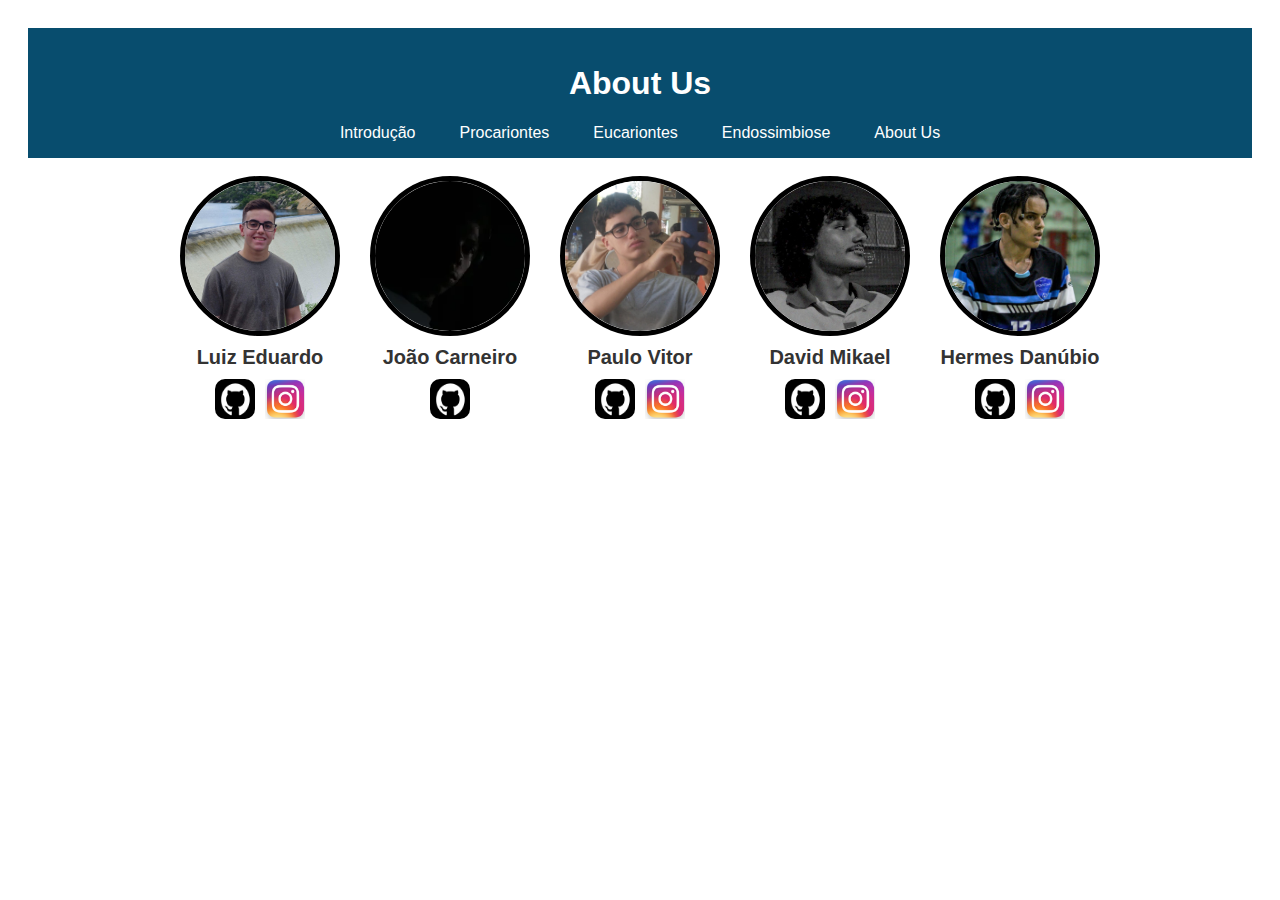
<file: Content/html/aboutus.html>
<!DOCTYPE html>
<html lang="en">

<head>
    <meta charset="UTF-8">
    <meta name="viewport" content="width=device-width, initial-scale=1.0">
    <title>About Us</title>
    <link rel="stylesheet" href="../css/style.css">
</head>

<body>

    <body>
        <div class="container">
            <header>
                <h1>About Us</h1>
                <nav id="navbar-desktop">
                    <ul class="navbar-links">
                        <li><a href="../../index.html">Introdução</a></li>
                        <li><a href="#">Procariontes</a></li>
                        <li><a href="#">Eucariontes</a></li>
                        <li><a href="#">Endossimbiose</a></li>
                        <li><a href="aboutus.html">About Us</a></li>
                    </ul>
                </nav>
                <nav id="navbar-mobile">
                    <button id="toggle-menu">☰</button>
                    <ul class="navbar-links">
                        <li><a href="../../index.html">Introdução</a></li>
                        <li><a href="#">Procariontes</a></li>
                        <li><a href="#">Eucariontes</a></li>
                        <li><a href="#">Endossimbiose</a></li>
                        <li><a href="aboutus.html">About Us</a></li>
                    </ul>
                </nav>
            </header>
            <br>
            <div class="profiles-container">
                <!-- Perfil 1 -->
                <div class="about-container">
                    <div class="main-circle">
                        <img src="../imagens/dudu.jpg" alt="Luiz Eduardo" class="profile-img">
                    </div>
                    <h2 class="name">Luiz Eduardo</h2>
                    <div class="links">
                        <a href="https://github.com/luizeduardogurgel" target="_blank" class="link-icon">
                            <img src="../imagens/github.png" alt="GitHub" class="github-img">
                        </a>
                        <a href="https://www.instagram.com/dudugurgel_/" target="_blank" class="link-icon">
                            <img src="../imagens/../imagens/instagram.png" alt="Instagram">
                        </a>
                    </div>
                </div>
                <!-- Perfil 2 -->
                <div class="about-container">
                    <div class="main-circle">
                        <img src="../imagens/joao1.png" alt="João Carneiro" class="profile-img">
                    </div>
                    <h2 class="name">João Carneiro</h2>
                    <div class="links">
                        <a href="https://github.com/carneiroaraujo" target="_blank" class="link-icon">
                            <img src="../imagens/github.png" alt="GitHub" class="github-img">
                        </a>
                    </div>
                </div>
                <!-- Perfil 3 -->
                <div class="about-container">
                    <div class="main-circle">
                        <img src="../imagens/paulo.jpg" alt="Paulo Vitor" class="profile-img">
                    </div>
                    <h2 class="name">Paulo Vitor</h2>
                    <div class="links">
                        <a href="https://github.com/paulvitor" target="_blank" class="link-icon">
                            <img src="../imagens/github.png" alt="GitHub" class="github-img">
                        </a>
                        <a href="https://www.instagram.com/vitinhohzy/" target="_blank" class="link-icon">
                            <img src="../imagens/instagram.png" alt="Instagram">
                        </a>
                    </div>
                </div>
                <!-- Perfil 4 -->
                <div class="about-container">
                    <div class="main-circle">
                        <img src="../imagens/mikael.jpeg" alt="David Mikael" class="profile-img">
                    </div>
                    <h2 class="name">David Mikael</h2>
                    <div class="links">
                        <a href="https://github.com/mikael-demiurgo" target="_blank" class="link-icon">
                            <img src="../imagens/github.png" alt="GitHub" class="github-img">
                        </a>
                        <a href="https://www.instagram.com/mikaeldemiurgo/" target="_blank" class="link-icon">
                            <img src="../imagens/instagram.png" alt="Instagram">
                        </a>
                    </div>
                </div>
                <!-- Perfil 5 -->
                <div class="about-container">
                    <div class="main-circle">
                        <img src="../imagens/hermes.png" alt="Hermes Danúbio" class="profile-img">
                    </div>
                    <h2 class="name">Hermes Danúbio</h2>
                    <div class="links">
                        <a href="https://github.com/Hermesdanubio" target="_blank" class="link-icon">
                            <img src="../imagens/github.png" alt="GitHub" class="github-img">
                        </a>
                        <a href="https://www.instagram.com/hermes_p14/" target="_blank" class="link-icon">
                            <img src="../imagens/instagram.png" alt="Instagram">
                        </a>
                    </div>
                </div>
            </div>
        </div>
    </body>

</html>
</file>
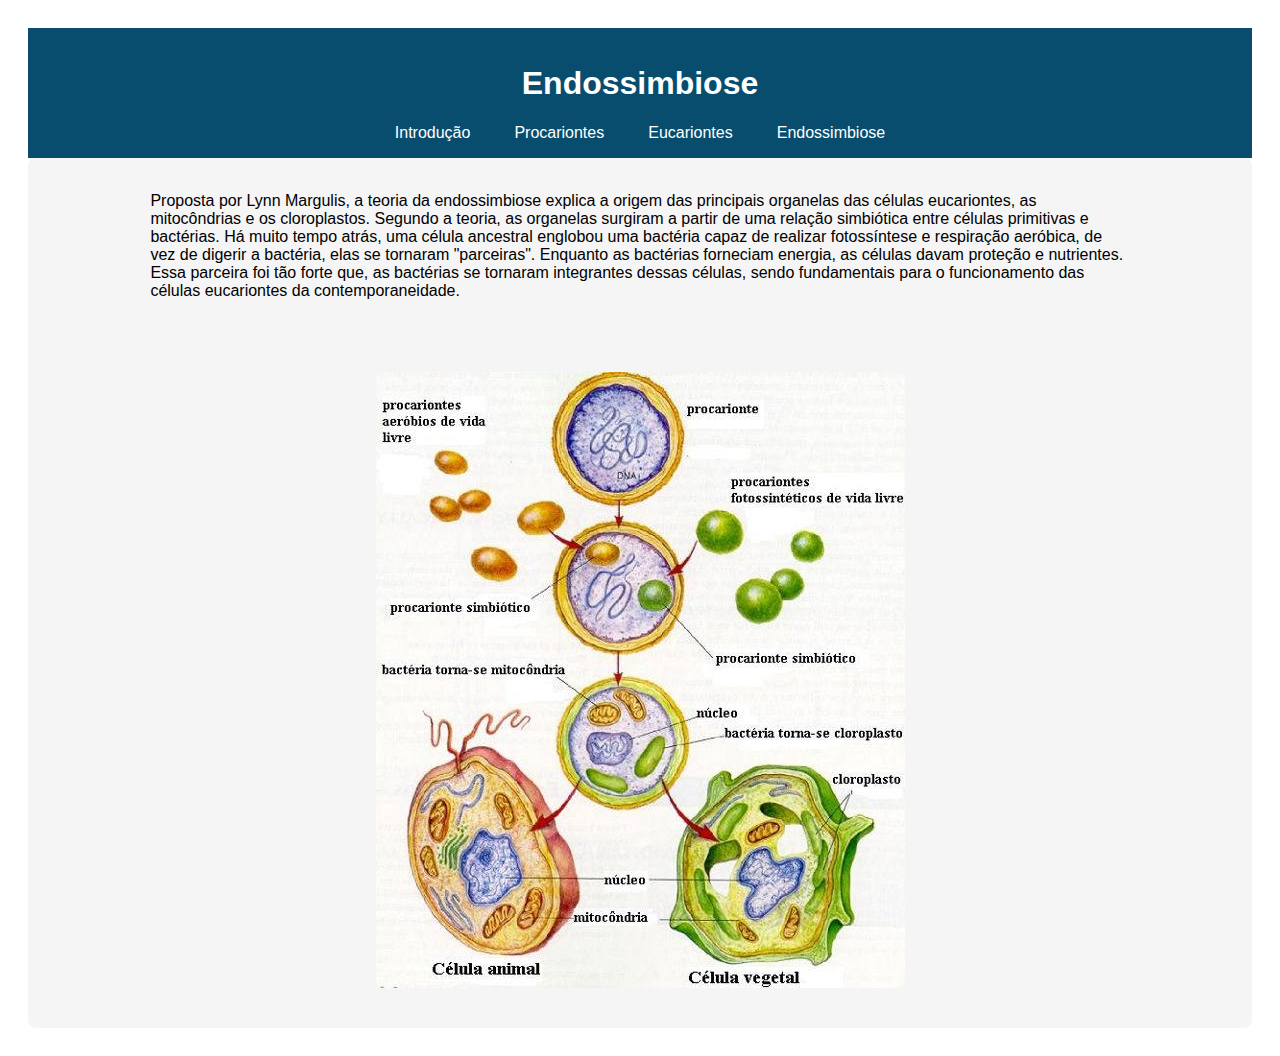
<file: Content/html/endossimbiose.html>
<!DOCTYPE html>
<html lang="en">

<head>
    <meta charset="UTF-8">
    <meta name="viewport" content="width=device-width, initial-scale=1.0">
    <title>Projeto Integrador</title>
    <link rel="stylesheet" href="../css/style.css">
</head>

<body>
    <div class="container">
        <header>
            <h1>Endossimbiose</h1>
            <nav id="navbar-desktop">
                <ul class="navbar-links">
                    <li><a href="../../index.html">Introdução</a></li>
                    <li><a href="procariontes.html">Procariontes</a></li>
                    <li><a href="eucariontes.html">Eucariontes</a></li>
                    <li><a href="endossimbiose.html">Endossimbiose</a></li>
                </ul>
            </nav>
            <nav id="navbar-mobile">
                <button id="toggle-menu">☰</button>
                <ul class="navbar-links">
                    <li><a href="../../index.html">Introdução</a></li>
                    <li><a href="procariontes.html">Procariontes</a></li>
                    <li><a href="eucariontes.html">Eucariontes</a></li>
                    <li><a href="endossimbiose.html">Endossimbiose</a></li>
                </ul>

            </nav>
        </header>
        <div class="color">
            <br>
            <p>
                Proposta por Lynn Margulis, a teoria da endossimbiose explica a origem das principais organelas das
                células eucariontes, as mitocôndrias e os cloroplastos. Segundo a teoria, as organelas surgiram a partir
                de uma relação simbiótica entre células primitivas e bactérias. Há muito tempo atrás, uma célula
                ancestral englobou uma bactéria capaz de realizar fotossíntese e respiração aeróbica, de vez de digerir
                a bactéria, elas se tornaram "parceiras". Enquanto as bactérias forneciam energia, as células davam
                proteção e nutrientes. Essa parceira foi tão forte que, as bactérias se tornaram integrantes dessas
                células, sendo fundamentais para o funcionamento das células eucariontes da contemporaneidade.
            </p>
            <br>


            <br>
            <div class="image-container"> <img src="../imagens/endossimbiose.jpg"
                    alt="Procariontes Eucariontes" class="img-int"> </div>

        </div>
    </div>
    <script>
        const toggleMenu = document.getElementById('toggle-menu');
        const navbarLinks = document.getElementById('navbar-mobile').querySelector(".navbar-links");

        toggleMenu.addEventListener('click', () => {
            navbarLinks.style.display = navbarLinks.style.display == "none" ? "flex" : "none"
        });
    </script>
</body>

</html>
</file>
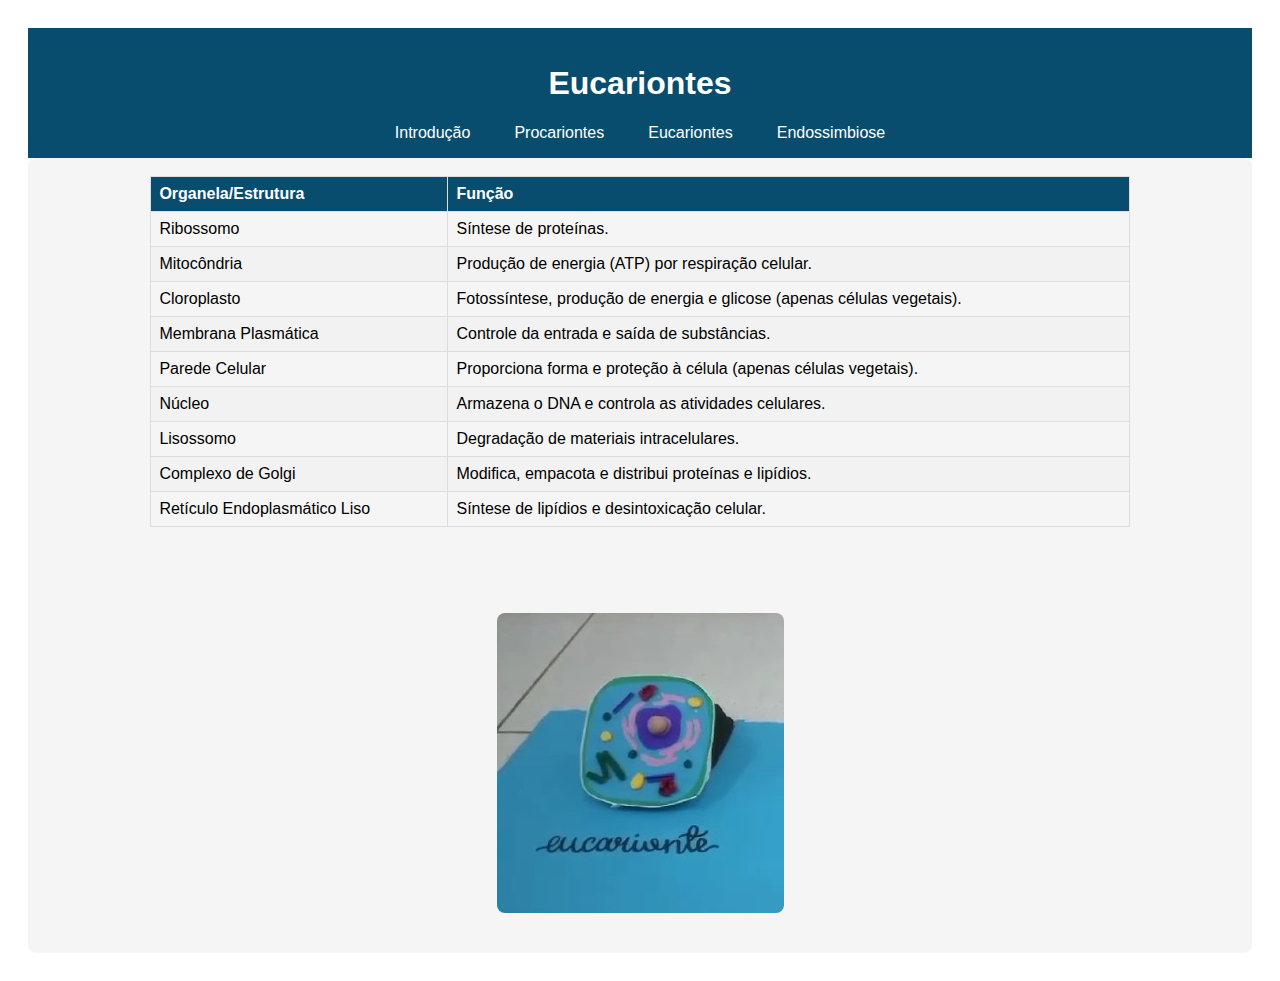
<file: Content/html/eucariontes.html>
<!DOCTYPE html>
<html lang="en">

<head>
    <meta charset="UTF-8">
    <meta name="viewport" content="width=device-width, initial-scale=1.0">
    <title>Projeto Integrador</title>
    <link rel="stylesheet" href="../css/style.css">
</head>

<body>
    <div class="container">
        <header>
            <h1>Eucariontes</h1>
            <nav id="navbar-desktop">
                <ul class="navbar-links">
                    <li><a href="../../index.html">Introdução</a></li>
                    <li><a href="procariontes.html">Procariontes</a></li>
                    <li><a href="eucariontes.html">Eucariontes</a></li>
                    <li><a href="endossimbiose.html">Endossimbiose</a></li>
                </ul>
            </nav>
            <nav id="navbar-mobile">
                <button id="toggle-menu">☰</button>
                <ul class="navbar-links">
                    <li><a href="../../index.html">Introdução</a></li>
                    <li><a href="procariontes.html">Procariontes</a></li>
                    <li><a href="eucariontes.html">Eucariontes</a></li>
                    <li><a href="endossimbiose.html">Endossimbiose</a></li>
                </ul>

            </nav>
        </header>
        <div class="color">
            <br>
            <div class="table">
                <table>
                    <thead>
                        <tr>
                            <th>Organela/Estrutura</th>
                            <th>Função</th>
                        </tr>
                    </thead>
                    <tbody>
                        <tr>
                            <td>Ribossomo</td>
                            <td>Síntese de proteínas.</td>
                        </tr>
                        <tr>
                            <td>Mitocôndria</td>
                            <td>Produção de energia (ATP) por respiração celular.</td>
                        </tr>
                        <tr>
                            <td>Cloroplasto</td>
                            <td>Fotossíntese, produção de energia e glicose (apenas células vegetais).</td>
                        </tr>
                        <tr>
                            <td>Membrana Plasmática</td>
                            <td>Controle da entrada e saída de substâncias.</td>
                        </tr>
                        <tr>
                            <td>Parede Celular</td>
                            <td>Proporciona forma e proteção à célula (apenas células vegetais).</td>
                        </tr>
                        <tr>
                            <td>Núcleo</td>
                            <td>Armazena o DNA e controla as atividades celulares.</td>
                        </tr>
                        <tr>
                            <td>Lisossomo</td>
                            <td>Degradação de materiais intracelulares.</td>
                        </tr>
                        <tr>
                            <td>Complexo de Golgi</td>
                            <td>Modifica, empacota e distribui proteínas e lipídios.</td>
                        </tr>
                        <tr>
                            <td>Retículo Endoplasmático Liso</td>
                            <td>Síntese de lipídios e desintoxicação celular.</td>
                        </tr>
                    </tbody>
                </table>
            </div>
            <br>

            <br>
            <div class="image-container"> <img src="../imagens/eucarionte.jpg" alt="Procariontes Eucariontes"
                    class="img-int"> </div>

        </div>
    </div>
    <script>
        const toggleMenu = document.getElementById('toggle-menu');
        const navbarLinks = document.getElementById('navbar-mobile').querySelector(".navbar-links");

        toggleMenu.addEventListener('click', () => {
            navbarLinks.style.display = navbarLinks.style.display == "none" ? "flex" : "none"
        });
    </script>
</body>

</html>
</file>
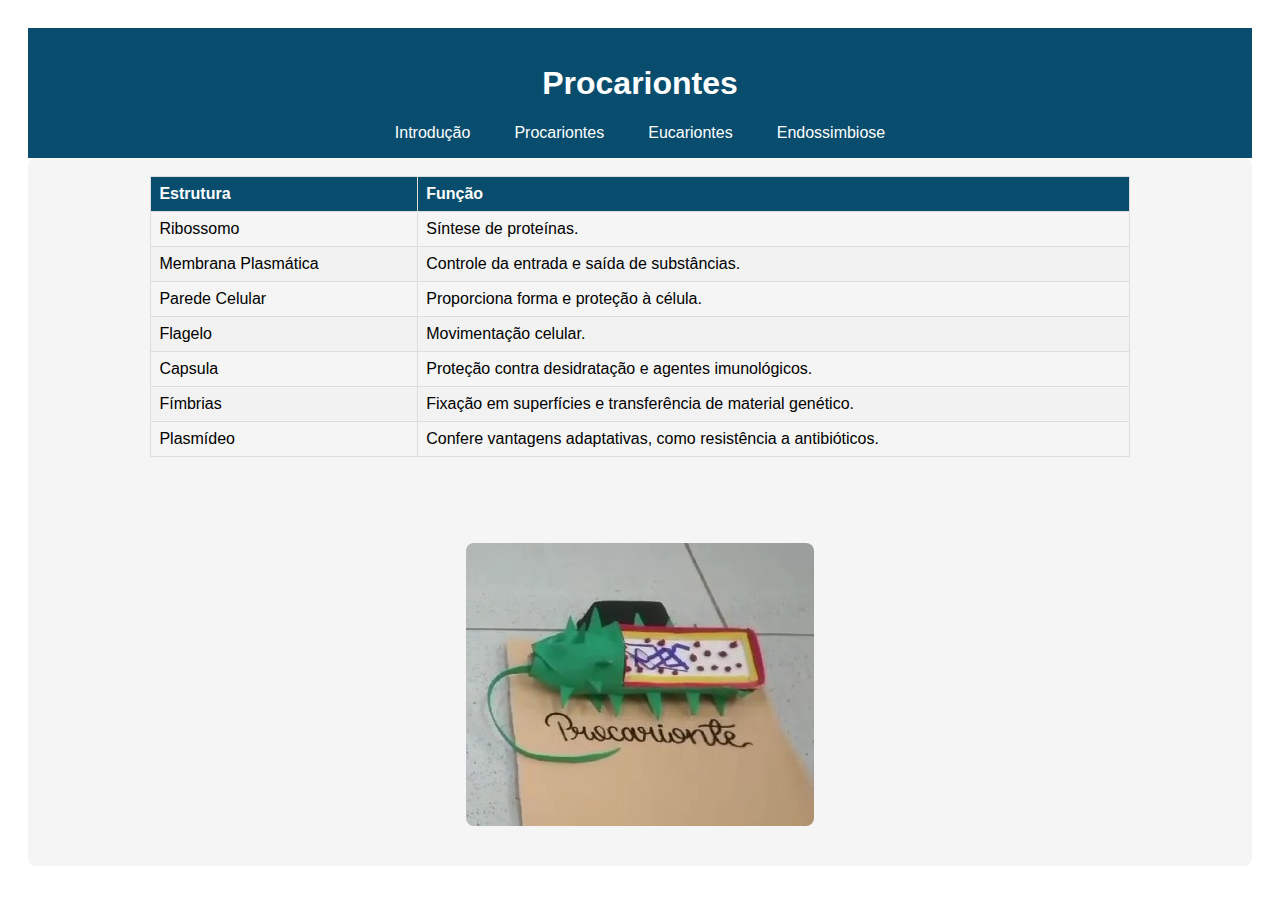
<file: Content/html/procariontes.html>
<!DOCTYPE html>
<html lang="en">

<head>
    <meta charset="UTF-8">
    <meta name="viewport" content="width=device-width, initial-scale=1.0">
    <title>Projeto Integrador</title>
    <link rel="stylesheet" href="../css/style.css">
</head>

<body>
    <div class="container">
        <header>
            <h1>Procariontes</h1>
            <nav id="navbar-desktop">
                <ul class="navbar-links">
                    <li><a href="../../index.html">Introdução</a></li>
                    <li><a href="procariontes.html">Procariontes</a></li>
                    <li><a href="eucariontes.html">Eucariontes</a></li>
                    <li><a href="endossimbiose.html">Endossimbiose</a></li>
                </ul>
            </nav>
            <nav id="navbar-mobile">
                <button id="toggle-menu">☰</button>
                <ul class="navbar-links">
                    <li><a href="../../index.html">Introdução</a></li>
                    <li><a href="procariontes.html">Procariontes</a></li>
                    <li><a href="eucariontes.html">Eucariontes</a></li>
                    <li><a href="endossimbiose.html">Endossimbiose</a></li>
                </ul>

            </nav>
        </header>
        <div class="color">
            <br>
            <div class="table">
                <table>
                    <thead>
                        <tr>
                            <th>Estrutura</th>
                            <th>Função</th>
                        </tr>
                    </thead>
                    <tbody>
                        <tr>
                            <td>Ribossomo</td>
                            <td>Síntese de proteínas.</td>
                        </tr>
                        <tr>
                            <td>Membrana Plasmática</td>
                            <td>Controle da entrada e saída de substâncias.</td>
                        </tr>
                        <tr>
                            <td>Parede Celular</td>
                            <td>Proporciona forma e proteção à célula.</td>
                        </tr>
                        <tr>
                            <td>Flagelo</td>
                            <td>Movimentação celular.</td>
                        </tr>
                        <tr>
                            <td>Capsula</td>
                            <td>Proteção contra desidratação e agentes imunológicos.</td>
                        </tr>
                        <tr>
                            <td>Fímbrias</td>
                            <td>Fixação em superfícies e transferência de material genético.</td>
                        </tr>
                        <tr>
                            <td>Plasmídeo</td>
                            <td>Confere vantagens adaptativas, como resistência a antibióticos.</td>
                        </tr>
                    </tbody>
                </table>
            </div>
            <br>
            <!-- <div class="video-container">
                <iframe src="https://www.youtube.com/embed/KUTrhdRvpoo" frameborder="0"
                    allow="accelerometer; autoplay; encrypted-media; gyroscope; picture-in-picture"
                    allowfullscreen></iframe>
            </div>
            <div class="referencia">
                <p><a href="https://youtu.be/KUTrhdRvpoo" target="_blank">Descomplica</a></p>
            </div> -->
            <br>
            <div class="image-container"> <img src="../imagens/procarionte.jpeg" alt="Procariontes Eucariontes"
                    class="img-int"> </div>
            <!-- <div class="referencia">
                <p><a href="https://brasilescola.uol.com.br/biologia/diferencas-entre-celulas-procariontes-eucariontes.htm"
                        target="_blank">Brasil Escola</a></p>
            </div> -->
        </div>
    </div>
    <script>
        const toggleMenu = document.getElementById('toggle-menu');
        const navbarLinks = document.getElementById('navbar-mobile').querySelector(".navbar-links");

        toggleMenu.addEventListener('click', () => {
            navbarLinks.style.display = navbarLinks.style.display == "none" ? "flex" : "none"
        });
    </script>
</body>

</html>
</file>
<file: Content/css/style.css>
.container {
  width: 100%;
  margin: 0;
  padding: 20px;
  border-radius: 0;
  box-sizing: border-box;
}



body {
  font-family: Arial;
}

.img-int {
  display: block;
  max-width: 100%;
  height: auto;
  margin: 20px auto;
  border-radius: 8px;
}

header {
  background: #084d6e;
  color: white;
  padding: 1rem 0;
  text-align: center;
  border-radius: 0;
  width: 100%;
}

@media (max-width: 768px) {
  .container {
    width: 100%;
    padding: 0px;
  }

  header {
    font-size: 1.5rem;
  }

  p {
    font-size: 22px;
  }

}

.header h1 {
  margin: 0;
}

.button {
  text-align: center;
  margin-top: 5%;
}

p {
  margin-left: 10%;
  margin-right: 10%;
}

.video-container {
  display: flex;
  justify-content: center;
  align-items: center;
}

.video-container iframe {
  width: 100%;
  max-width: 560px;
  aspect-ratio: 16 / 9;
  height: auto;
}

.image-container img {
  max-width: 100%;
  height: auto;
  display: block;
}

.referencia {
  text-align: center;
}

.color {
  background-color: #f5f5f5;
  border-radius: 8px 8px;
  padding-bottom: 20px;
}

.navbar {
  display: flex;
  justify-content: space-between;
  align-items: center;
  background-color: #333;
  padding: 10px 20px;

}

.navbar-links {
  display: flex;
  list-style: none;
  margin: 0;
  padding: 0;
  justify-content: center;
}

#navbar-desktop {
  flex-direction: row;
}

#navbar-mobile {
  flex-direction: column;
  display: none;
}

.navbar-links li {
  margin: 0 10px;
}


.navbar-links a {
  color: white;
  text-decoration: none;
  padding: 8px 12px;
}

#navbar-mobile button {
  color: white;
  text-decoration: none;
  padding: 8px 12px;
  background-color: #333;
  padding: 10px 20px;
}


/* Toggle Button */
.navbar-toggle {
  display: none;
  background: none;
  color: white;
  border: none;
  font-size: 1.5rem;
  cursor: pointer;
}

/* Responsive Styles */
@media (max-width: 768px) {
  .navbar-links {
    display: none;
    flex-direction: column;
    width: 100%;
    background-color: #333;
    margin-top: 10px;
    position: static;
  }

  .navbar-links li {
    text-align: center;
    margin: 10px 0;
  }


  #navbar-mobile {
    display: flex;
  }

  #navbar-desktop {
    display: none;
  }
}



.profiles-container {
  display: flex;
  justify-content: center;
  align-items: center;
  gap: 30px;
  flex-wrap: wrap;
}

.about-container {
  text-align: center;
  max-width: 200px;
}

.main-circle {
  width: 150px;
  height: 150px;
  border: 5px solid black;
  border-radius: 50%;
  overflow: hidden;
  margin: 0 auto;
}

.profile-img {
  width: 100%;
  height: 100%;
  object-fit: cover;
}

.name {
  font-size: 20px;
  font-weight: bold;
  margin: 10px 0;
  color: #333;
}

.links {
  display: flex;
  justify-content: center;
  gap: 10px;
}

.link-icon img {
  width: 40px;
  height: 40px;
}

.link-icon {
  text-decoration: none;
  color: black;
}

.github-img {
  border-radius: 25%;
}

table {
  width: 100%;
  border-collapse: collapse;
  margin-bottom: 30px;
}

th,
td {
  border: 1px solid #ddd;
  padding: 8px;
  text-align: left;
}

th {
  background-color: #084d6e;
  color: white;
}

tr:nth-child(even) {
  background-color: #f2f2f2;
}

tr:hover {
  background-color: #ddd;
}

.table {
  width: 80%;
  margin: 0 auto;
}

.p-center {
  text-align: justify;
}
</file>
